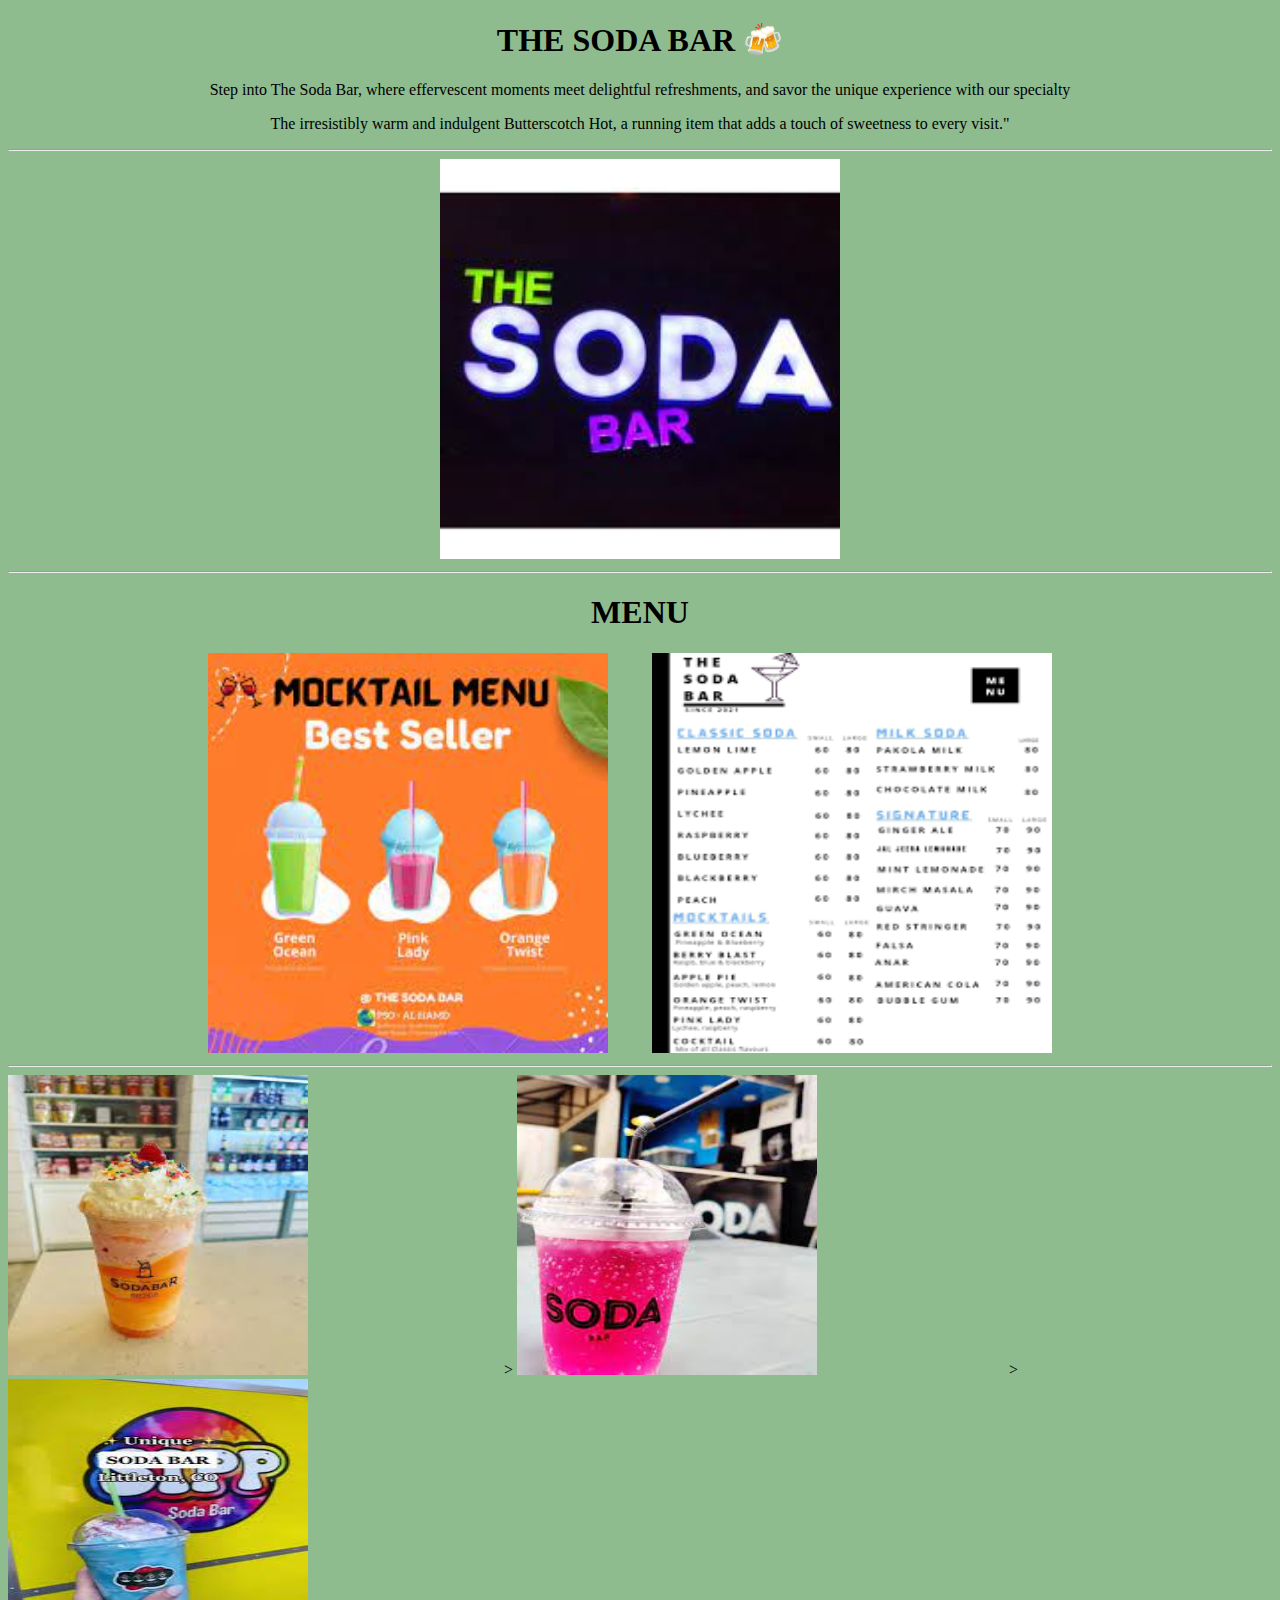
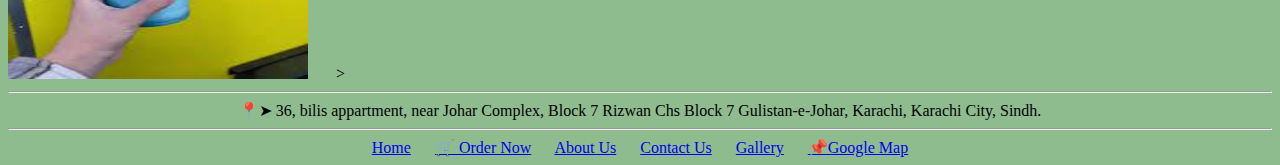
<file: Activity/index.html>
<!DOCTYPE html>
<html lang="en">
<head>
    <meta charset="UTF-8">
    <meta name="viewport" content="width=device-width, initial-scale=1.0">
    <title>SODA BAR WEBSITE 🍻</title>
</head>
<body style="background-color:darkseagreen;">
    <!-- HEADING -->
    <center><h1>THE SODA BAR 🍻</h1> </center>
    <center>
    <p>
        <!-- INTRO PARAGRAPH -->
        Step into The Soda Bar, 
        where effervescent moments meet delightful refreshments, 
        and savor the unique experience with our specialty
    </p>
    </p>
    <!-- INTRO PARAGRAPH -->
    The irresistibly warm and indulgent Butterscotch Hot, 
         a running item that adds a touch of sweetness to every visit."</p></center>
         <hr>

         <center><img src="images/logo.jpeg" alt="logo" height="400px" width="400px"></center>
         <hr>
         <Center><h1>MENU</h1></Center>
         <center>
            <img src="images/menu2.jpeg" alt="logo" height="400px" width="400px">&nbsp;&nbsp;&nbsp;&nbsp;&nbsp;&nbsp;&nbsp;&nbsp;&nbsp;&nbsp;
            <img src="images/menu.jpeg" alt="logo" height="400px" width="400px">&nbsp;&nbsp;&nbsp;&nbsp;&nbsp;
        </center>
         <hr>
         <img src="images/download6.jpeg" alt=""height="300px" width="300px">&nbsp;&nbsp;&nbsp;&nbsp;&nbsp;&nbsp;&nbsp;&nbsp;&nbsp;&nbsp;&nbsp;&nbsp;&nbsp;&nbsp;&nbsp;&nbsp;&nbsp;&nbsp;&nbsp;&nbsp;&nbsp;&nbsp;&nbsp;&nbsp;&nbsp;&nbsp;&nbsp;&nbsp;&nbsp;&nbsp;&nbsp;&nbsp;&nbsp;&nbsp;&nbsp;&nbsp;&nbsp;&nbsp;&nbsp;&nbsp;&nbsp;&nbsp;&nbsp;&nbsp;&nbsp;&nbsp;&nbsp;&nbsp;&nbsp;>
         <img src="images/soda.jpeg" alt=""height="300px" width="300px">&nbsp;&nbsp;&nbsp;&nbsp;&nbsp;&nbsp;&nbsp;&nbsp;&nbsp;&nbsp;&nbsp;&nbsp;&nbsp;&nbsp;&nbsp;&nbsp;&nbsp;&nbsp;&nbsp;&nbsp;&nbsp;&nbsp;&nbsp;&nbsp;&nbsp;&nbsp;&nbsp;&nbsp;&nbsp;&nbsp;&nbsp;&nbsp;&nbsp;&nbsp;&nbsp;&nbsp;&nbsp;&nbsp;&nbsp;&nbsp;&nbsp;&nbsp;&nbsp;&nbsp;&nbsp;&nbsp;&nbsp;&nbsp;>
         <img src="images/12345.jpeg" alt=""height="300px" width="300px">&nbsp;&nbsp;&nbsp;&nbsp;&nbsp;&nbsp;&nbsp;>
         <hr>
         <center>📍➤ 36, bilis appartment, near Johar Complex, Block 7 Rizwan Chs Block 7 Gulistan-e-Johar, Karachi, Karachi City, Sindh.</center>
         <hr>
         <center>
         <a href="index.html">Home</a>&nbsp;&nbsp;&nbsp;&nbsp;&nbsp;
         <a href="delivery.html">🛒 Order Now</a>&nbsp;&nbsp;&nbsp;&nbsp;&nbsp;
         <a href="about.html">About Us</a>&nbsp;&nbsp;&nbsp;&nbsp;&nbsp;
         <a href="contact.html">Contact Us</a>&nbsp;&nbsp;&nbsp;&nbsp;&nbsp;
         <a href="gallery.html">Gallery</a>&nbsp;&nbsp;&nbsp;&nbsp;&nbsp;
         <a href="https://www.google.com/maps/dir/24.918018,67.1060354/the+soda+bar+gulzar+e+hijri/@24.9259477,67.0800775,13z/data=!3m1!4b1!4m9!4m8!1m1!4e1!1m5!1m1!1s0x3eb339f41399c669:0xabead43a22e34a74!2m2!1d67.1486242!2d24.9379437?entry=ttu">📌Google Map</a>
        </center>
</body>
</html>
</file>
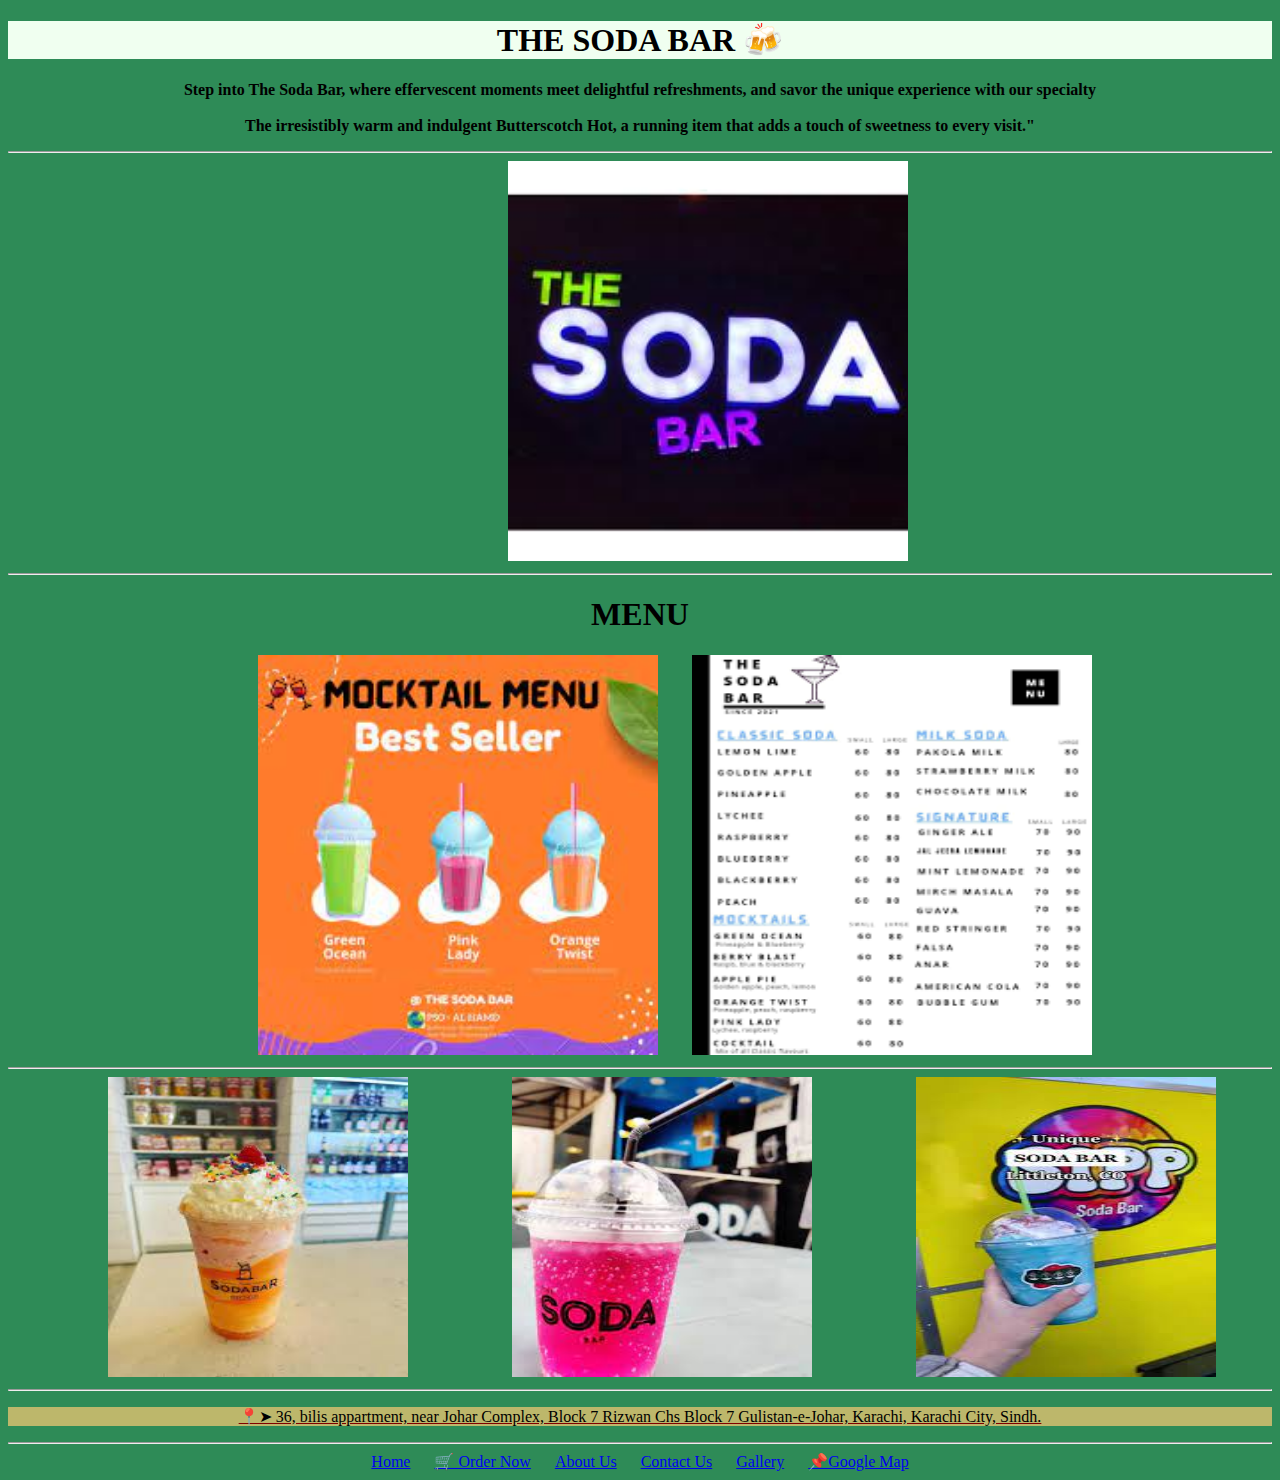
<file: Assignment_1/index.html>
<!DOCTYPE html>
<html lang="en">
<head>
    <meta charset="UTF-8">
    <meta name="viewport" content="width=device-width, initial-scale=1.0">
    <title>SODA BAR WEBSITE 🍻</title>
     <link rel="stylesheet" href="index.css"> 
 
</head>
<body>
    <!-- HEADING -->
    <h1 id="title1">THE SODA BAR 🍻</h1>
    <p id="intro">
        <!-- INTRO PARAGRAPH -->
        <b>Step into The Soda Bar, 
            where effervescent moments meet delightful refreshments, 
            and savor the unique experience with our specialty <br> <br>
        The irresistibly warm and indulgent Butterscotch Hot, 
             a running item that adds a touch of sweetness to every visit."  </b>
            </p>
  
                 <hr>

         <img src="images/logo.jpeg" alt="logo" id="logo">
         <hr>
         <h1 id="title2">MENU</h1>
        
            <img src="images/menu2.jpeg" alt="logo" id="logo2">
            <img src="images/menu.jpeg" alt="logo" id="logo3">
            
         <hr>
         <img src="images/download6.jpeg" alt="" id="logo4">
         <img src="images/soda.jpeg" alt="" id="logo5">
         <img src="images/12345.jpeg" alt="" id="logo6">
         <hr>
         <p id="adress">📍➤ 36, bilis appartment, near Johar Complex, Block 7 Rizwan Chs Block 7 Gulistan-e-Johar, Karachi, Karachi City, Sindh.</p>
         <hr>
         <div class="ending">
        <a href="index.html" id="ending">Home</a>
         <a href="delivery.html" id="ending">🛒 Order Now</a>
         <a href="about.html" id="ending">About Us</a>
         <a href="contact.html" id="ending">Contact Us</a>
         <a href="gallery.html" id="ending">Gallery</a>
         <a href="https://www.google.com/maps/dir/24.918018,67.1060354/
         the+soda+bar+gulzar+e+hijri/@24.9259477,67.0800775,13z/data=!3m1!4b1!4m9!4m8!1m1!4e1!1m5!1m1!1s0x3eb339f
         41399c669:0xabead43a22e34a74!2m2!1d67.1486242!2d24.9379437?entry=ttu" id="ending">📌Google Map</a>

         </div>
         
        
</body>
</html>
</file>
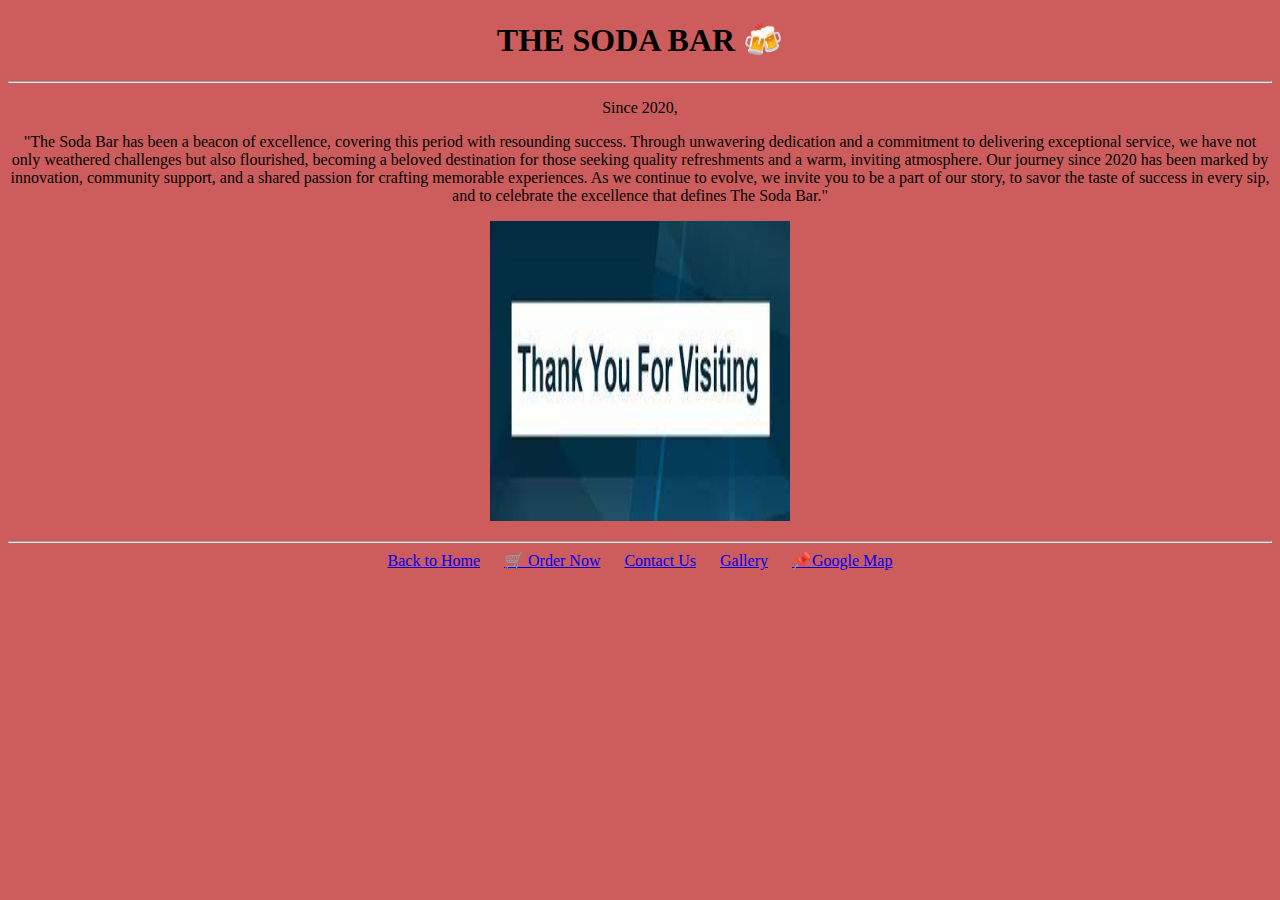
<file: Activity/about.html>
<!DOCTYPE html>
<html lang="en">
<head>
    <meta charset="UTF-8">
    <meta name="viewport" content="width=device-width, initial-scale=1.0">
    <title>SODA BAR WEBSITE 🍻</title>
</head>
<body style="background-color: indianred;">
    <!-- HEADING -->
    <center><h1>THE SODA BAR 🍻</h1> </center>
    <hr>
    <p>
        <!-- ABOUT US PARAGRAPH -->
        <center> 
            Since 2020,  <p>
            <p>
            "The Soda Bar has been a beacon of excellence, covering this period with resounding success. 
            Through unwavering dedication and a commitment to delivering exceptional service, we have not only weathered challenges but also flourished, 
            becoming a beloved destination for those seeking quality refreshments and a warm, inviting atmosphere. Our journey since 2020 has been marked by innovation, 
            community support, and a shared passion for crafting memorable experiences. As we continue to evolve, we invite you to be a part of our story, to savor the taste of success in every sip, 
            and to celebrate the excellence that defines The Soda Bar."
         </center>
    </p>
    <center><p><img src="images/thanks.jpeg" alt=""height="300px" width="300px"></p></center>
    <hr>
    <center>
<a href="index.html">Back to Home</a>&nbsp;&nbsp;&nbsp;&nbsp;&nbsp;
<a href="delivery.html">🛒 Order Now</a>&nbsp;&nbsp;&nbsp;&nbsp;&nbsp;
<a href="contact.html">Contact Us</a>&nbsp;&nbsp;&nbsp;&nbsp;&nbsp;
<a href="gallery.html">Gallery</a>&nbsp;&nbsp;&nbsp;&nbsp;&nbsp;
<a href="https://www.google.com/maps/dir/24.918018,67.1060354/the+soda+bar+gulzar+e+hijri/@24.9259477,67.0800775,13z/data=!3m1!4b1!4m9!4m8!1m1!4e1!1m5!1m1!1s0x3eb339f41399c669:0xabead43a22e34a74!2m2!1d67.1486242!2d24.9379437?entry=ttu">📌Google Map</a>

</center>
</html>
</file>
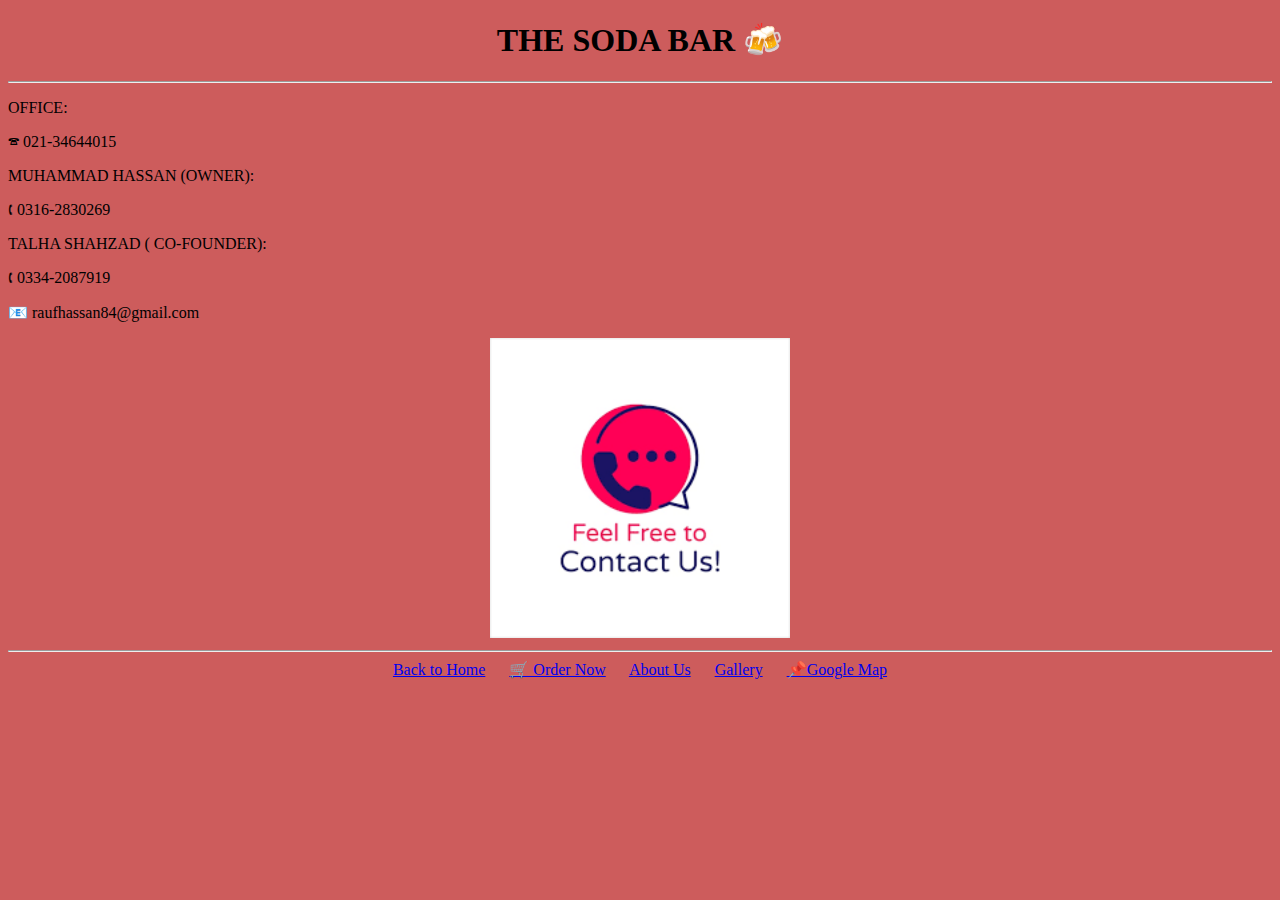
<file: Activity/contact.html>
<!DOCTYPE html>
<html lang="en">
<head>
    <meta charset="UTF-8">
    <meta name="viewport" content="width=device-width, initial-scale=1.0">
    <title>SODA BAR WEBSITE 🍻</title>
</head>
<body style="background-color: indianred;">
    <!-- HEADING -->
    <center><h1>THE SODA BAR 🍻</h1> </center>
    <hr>
</p> OFFICE:</p>
<p>🕿 021-34644015</p>
    <p>
        MUHAMMAD HASSAN (OWNER): </p>
    </p> 🕻 0316-2830269 <p>
    </p>TALHA SHAHZAD ( CO-FOUNDER):</p> 
    </p>🕻 0334-2087919</p>
    <p>📧 raufhassan84@gmail.com</p>
    <center><img src="images/contact us.png" alt=""height="300px" width="300px"></center>
    <hr>
    <center>
    <a href="index.html">Back to Home</a>&nbsp;&nbsp;&nbsp;&nbsp;&nbsp;
    <a href="delivery.html">🛒 Order Now</a>&nbsp;&nbsp;&nbsp;&nbsp;&nbsp;
    <a href="about.html">About Us</a>&nbsp;&nbsp;&nbsp;&nbsp;&nbsp;
    <a href="gallery.html">Gallery</a>&nbsp;&nbsp;&nbsp;&nbsp;&nbsp;
    <a href="https://www.google.com/maps/dir/24.918018,67.1060354/the+soda+bar+gulzar+e+hijri/@24.9259477,67.0800775,13z/data=!3m1!4b1!4m9!4m8!1m1!4e1!1m5!1m1!1s0x3eb339f41399c669:0xabead43a22e34a74!2m2!1d67.1486242!2d24.9379437?entry=ttu">📌Google Map</a>

</center>

</body>
</html>
</file>
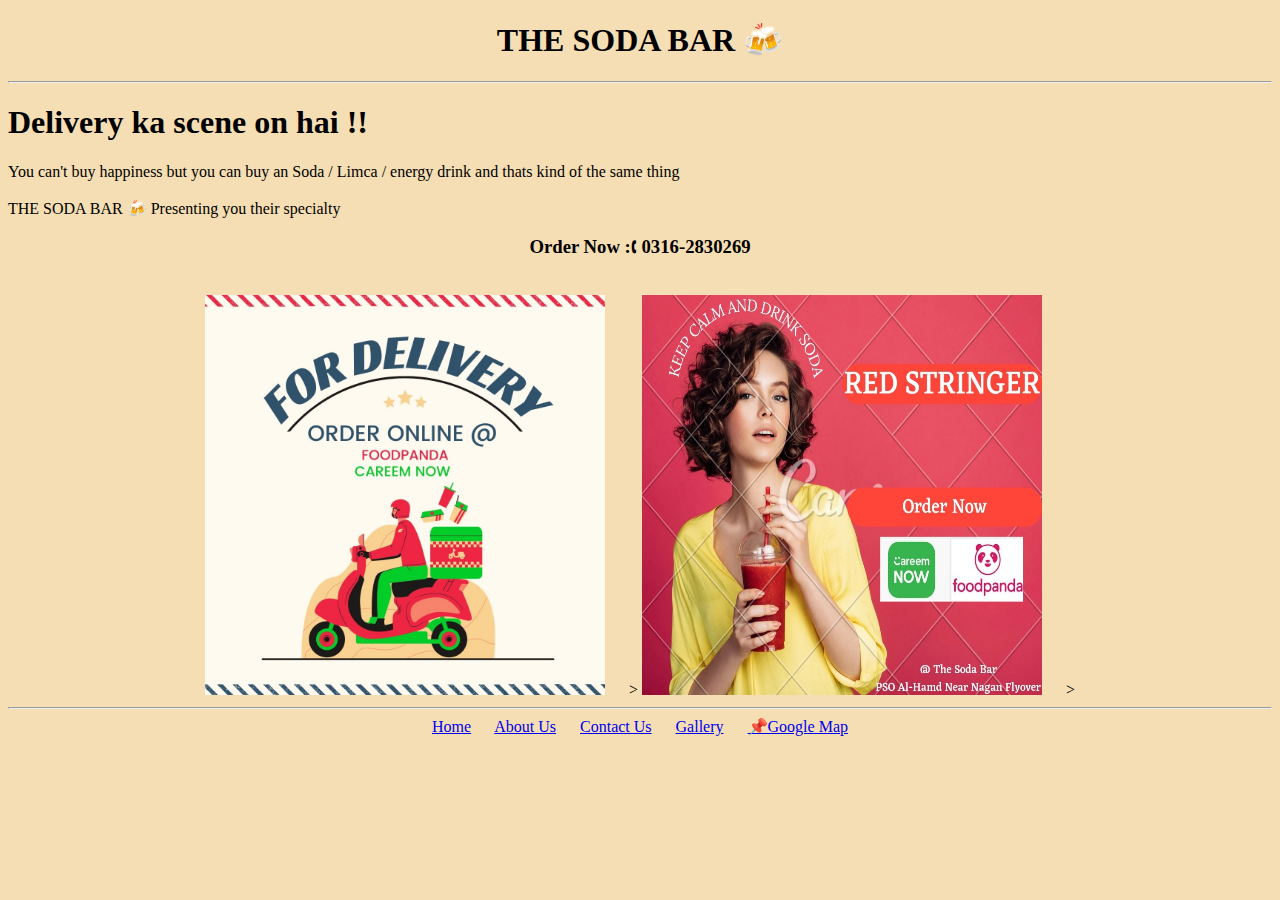
<file: Activity/delivery.html>
<!DOCTYPE html>
<html lang="en">
<head>
    <meta charset="UTF-8">
    <meta name="viewport" content="width=device-width, initial-scale=1.0">
    <title>SODA BAR WEBSITE 🍻</title>
</head>
<body style="background-color:wheat;">
    <!-- HEADING -->
    <center><h1>THE SODA BAR 🍻</h1> </center>
    <hr>
    <h1>Delivery ka scene on hai !!</h1>
    <p>You can't buy happiness but you can buy an Soda / Limca / energy drink and thats kind of the same thing <br><br>
    THE SODA BAR 🍻 Presenting you their specialty</p>
    <center>    <p><h3>Order Now :🕻 0316-2830269</h3></p>
    </center> <br>
    <center><img src="images/delivery.jpeg" alt="" height="400px" width="400px"> &nbsp;&nbsp;&nbsp;&nbsp;&nbsp;>
    <img src="images/order.jpeg" alt="" height="400px" width="400px"> &nbsp;&nbsp;&nbsp;&nbsp;&nbsp;></center>
    <hr>
    <center><a href="index.html">Home</a>&nbsp;&nbsp;&nbsp;&nbsp;&nbsp;
         <a href="about.html">About Us</a>&nbsp;&nbsp;&nbsp;&nbsp;&nbsp;
         <a href="contact.html">Contact Us</a>&nbsp;&nbsp;&nbsp;&nbsp;&nbsp;
         <a href="gallery.html">Gallery</a>&nbsp;&nbsp;&nbsp;&nbsp;&nbsp;
         <a href="https://www.google.com/maps/dir/24.918018,67.1060354/the+soda+bar+gulzar+e+hijri/@24.9259477,67.0800775,13z/data=!3m1!4b1!4m9!4m8!1m1!4e1!1m5!1m1!1s0x3eb339f41399c669:0xabead43a22e34a74!2m2!1d67.1486242!2d24.9379437?entry=ttu">📌Google Map</a>
    
</body>
</html>
</file>
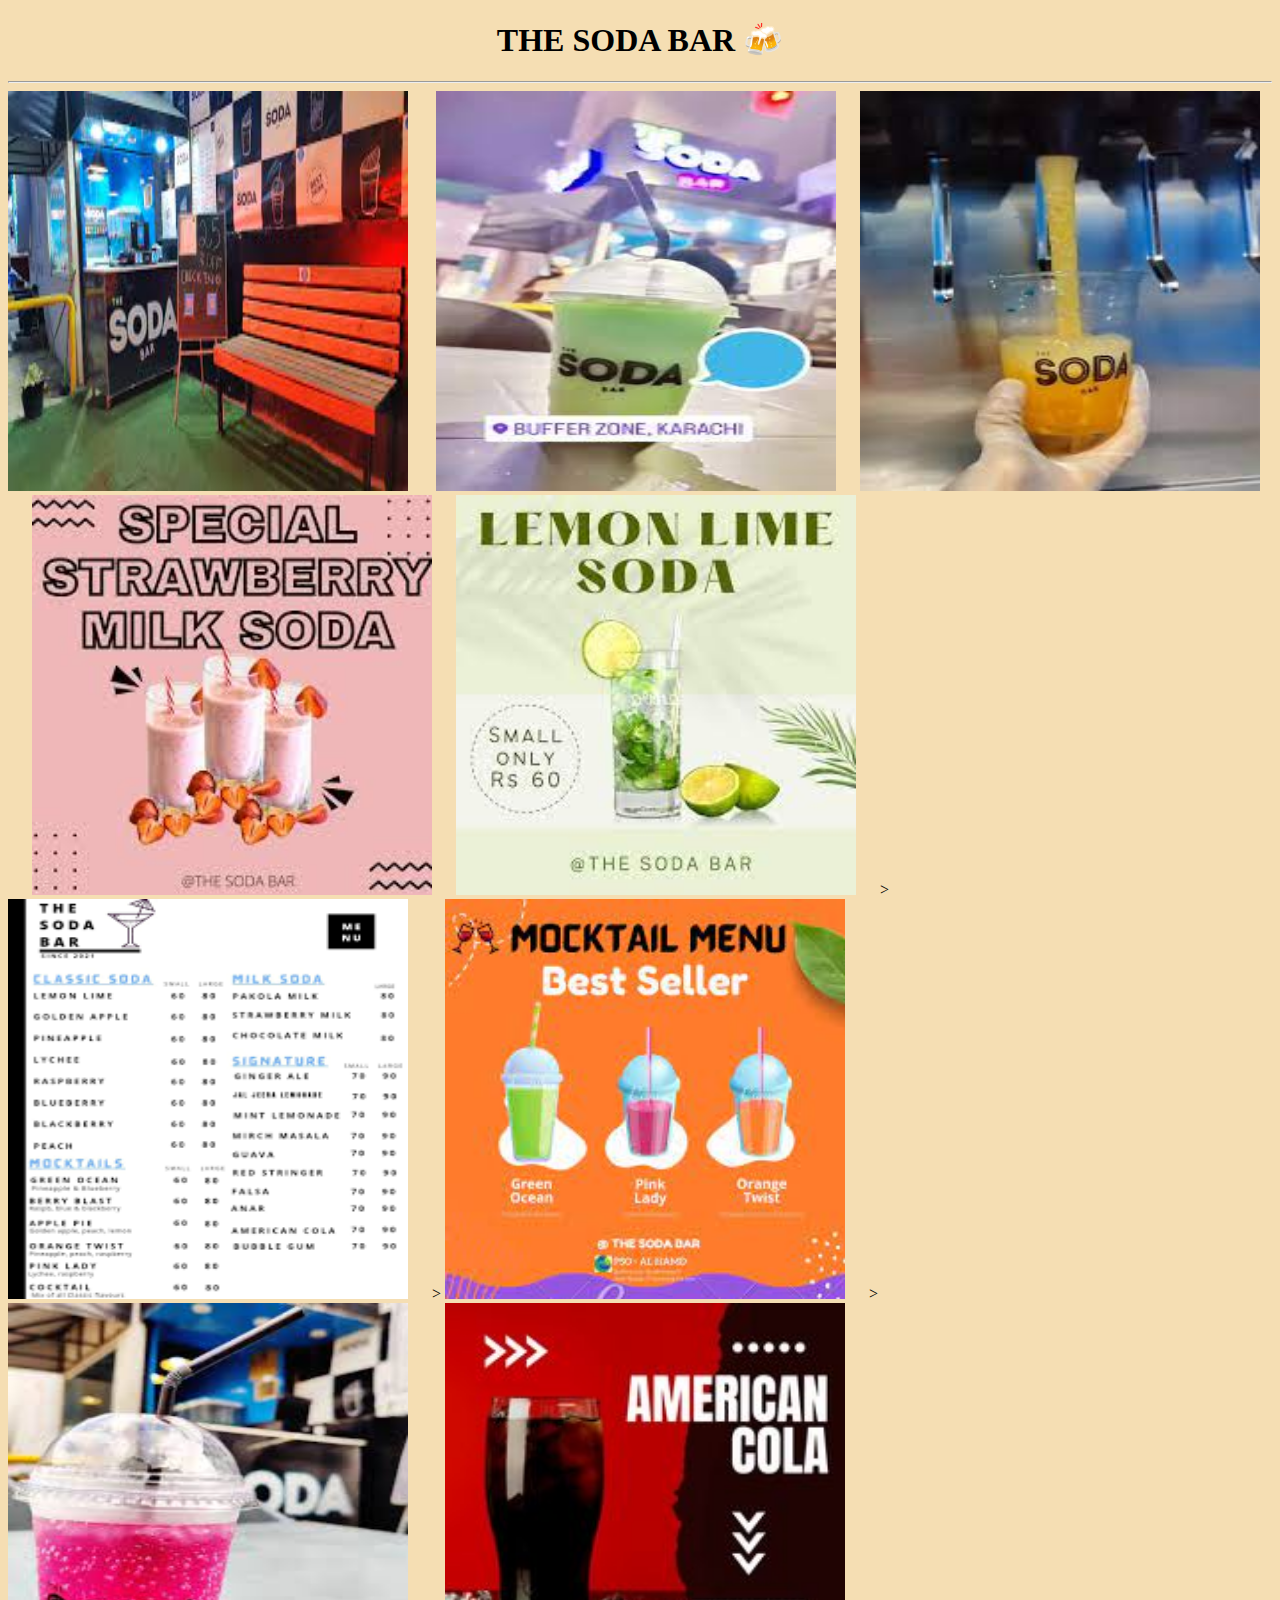
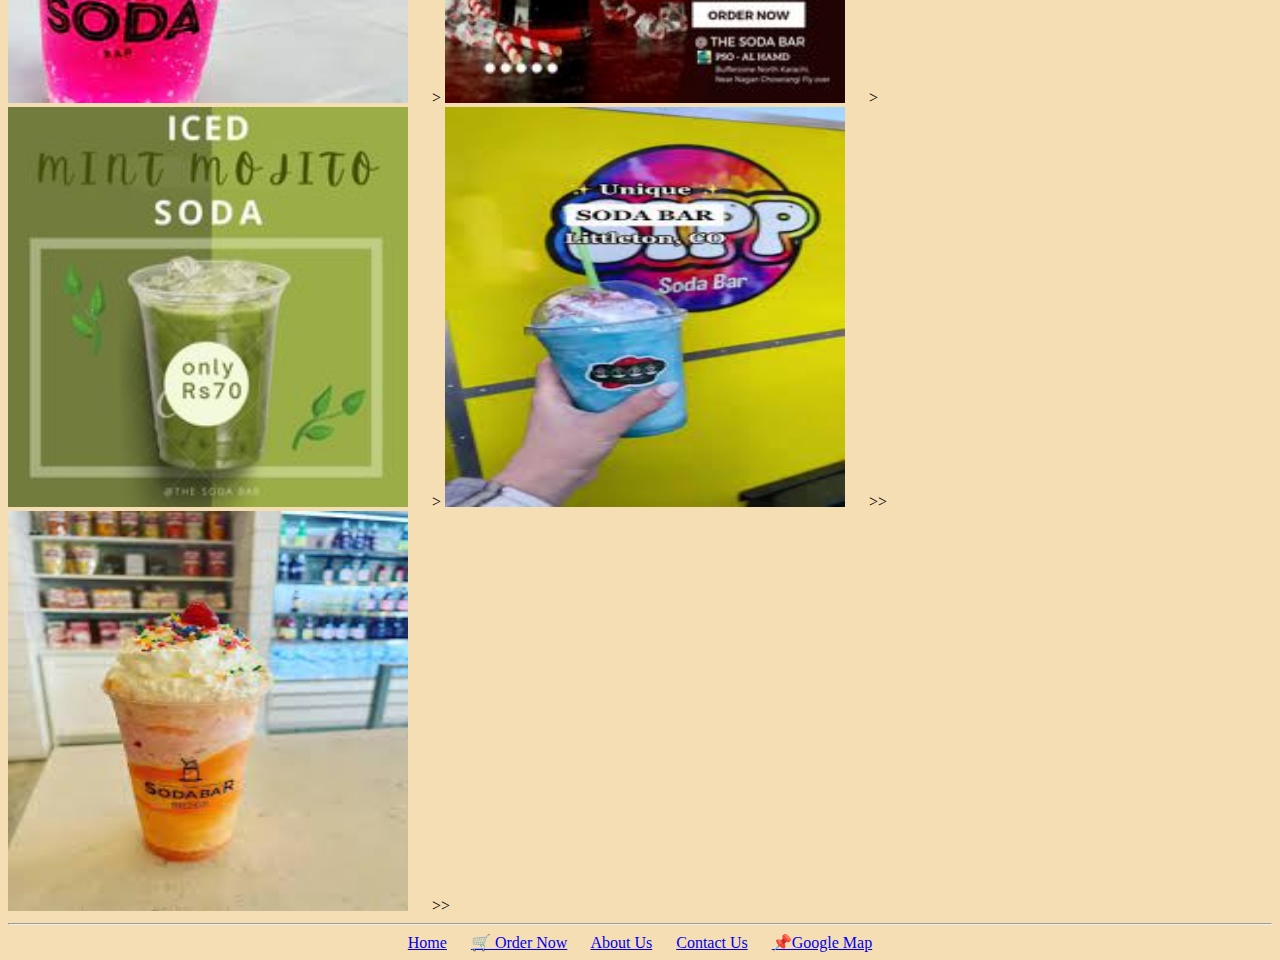
<file: Activity/gallery.html>
<!DOCTYPE html>
<html lang="en">
<head>
    <meta charset="UTF-8">
    <meta name="viewport" content="width=device-width, initial-scale=1.0">
    <title>SODA BAR WEBSITE 🍻</title>
</head>
<body style="background-color:wheat;">
    <!-- HEADING -->
    <center><h1>THE SODA BAR 🍻</h1> </center>
    <hr>
    <img src="images/branch.jpeg" alt="branch pic" height="400px" width="400px"> &nbsp;&nbsp;&nbsp;&nbsp;&nbsp;
    <img src="images/download.jpeg" alt=""height="400px" width="400px">&nbsp;&nbsp;&nbsp;&nbsp;&nbsp;
    <img src="images/download1.jpeg" alt=""height="400px" width="400px">&nbsp;&nbsp;&nbsp;&nbsp;&nbsp;
    <img src="images/download2.jpeg" alt=""height="400px" width="400px">&nbsp;&nbsp;&nbsp;&nbsp;&nbsp;
    <img src="images/download3.jpeg" alt=""height="400px" width="400px"> &nbsp;&nbsp;&nbsp;&nbsp;&nbsp;>
    <img src="images/menu.jpeg" alt=""height="400px" width="400px"> &nbsp;&nbsp;&nbsp;&nbsp;&nbsp;>
    <img src="images/menu2.jpeg" alt=""height="400px" width="400px"> &nbsp;&nbsp;&nbsp;&nbsp;&nbsp;>
    <img src="images/soda.jpeg" alt=""height="400px" width="400px"> &nbsp;&nbsp;&nbsp;&nbsp;&nbsp;>
    <img src="images/american cola.jpeg" alt="" height="400px" width="400px"> &nbsp;&nbsp;&nbsp;&nbsp;&nbsp;>
    <img src="images/mint limca.jpeg" alt=""height="400px" width="400px"> &nbsp;&nbsp;&nbsp;&nbsp;&nbsp;>
    <img src="images/12345.jpeg" alt=""height="400px" width="400px"> &nbsp;&nbsp;&nbsp;&nbsp;&nbsp;>>
    <img src="images/download6.jpeg" alt=""height="400px" width="400px"> &nbsp;&nbsp;&nbsp;&nbsp;&nbsp;>>
<hr>
    <center><a href="index.html">Home</a>&nbsp;&nbsp;&nbsp;&nbsp;&nbsp;
        <a href="delivery.html">🛒 Order Now</a>&nbsp;&nbsp;&nbsp;&nbsp;&nbsp;
         <a href="about.html">About Us</a>&nbsp;&nbsp;&nbsp;&nbsp;&nbsp;
         <a href="contact.html">Contact Us</a>&nbsp;&nbsp;&nbsp;&nbsp;&nbsp;
         <a href="https://www.google.com/maps/dir/24.918018,67.1060354/the+soda+bar+gulzar+e+hijri/@24.9259477,67.0800775,13z/data=!3m1!4b1!4m9!4m8!1m1!4e1!1m5!1m1!1s0x3eb339f41399c669:0xabead43a22e34a74!2m2!1d67.1486242!2d24.9379437?entry=ttu">📌Google Map</a>

        </center>
</body>
</html>
</file>
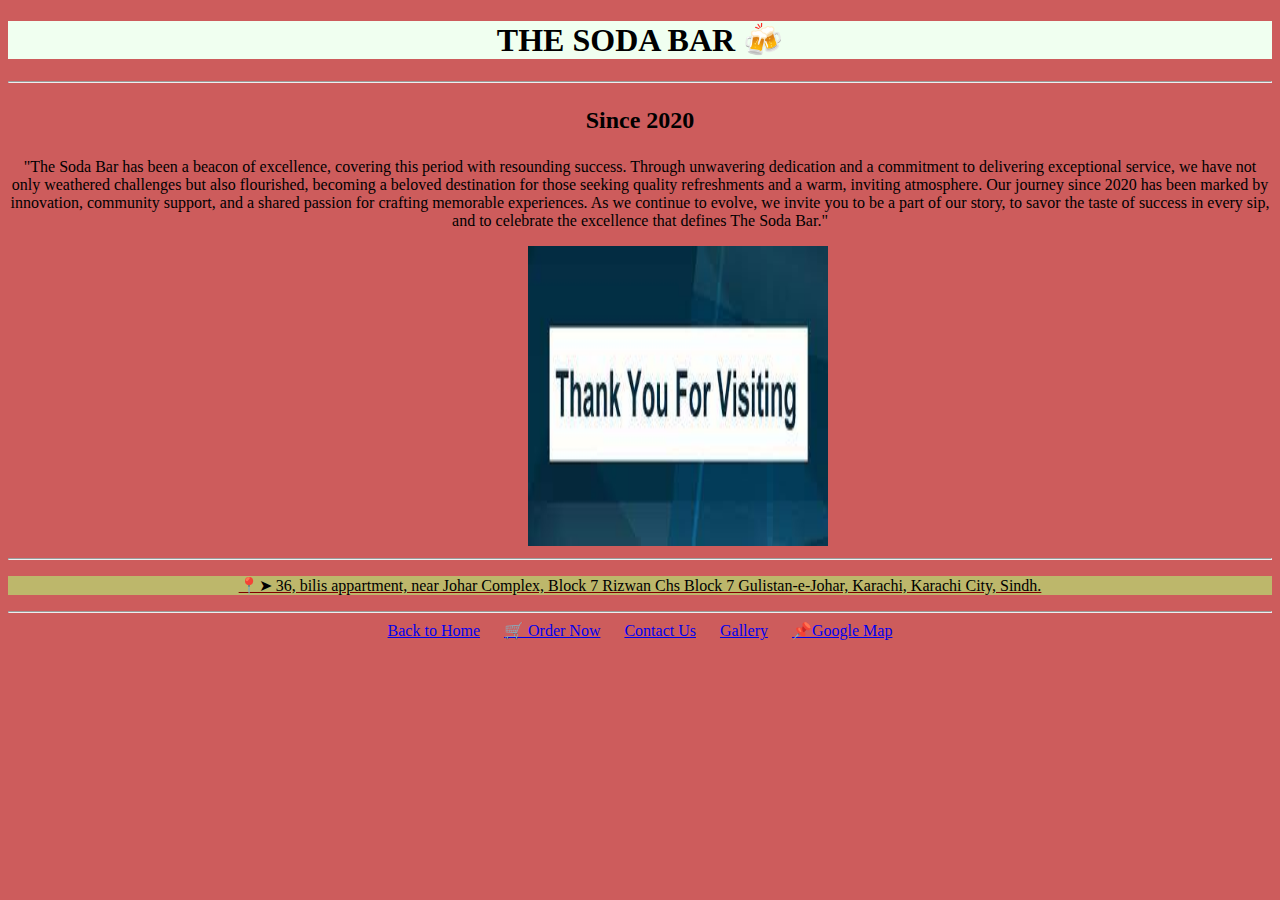
<file: Assignment_1/about.html>
<!DOCTYPE html>
<html lang="en">
<head>
    <meta charset="UTF-8">
    <meta name="viewport" content="width=device-width, initial-scale=1.0">
    <title>SODA BAR WEBSITE 🍻</title>
    <link rel="stylesheet" href="about.css">
</head>
<body>
    <!-- HEADING -->
    <h1 id="title">THE SODA BAR 🍻</h1>
    <hr>
    <p id="aboutus">
        <!-- ABOUT US PARAGRAPH --> 
            <b>Since 2020 </b>  <p>
                <p id="para">
            "The Soda Bar has been a beacon of excellence, covering this period with resounding success. 
            Through unwavering dedication and a commitment to delivering exceptional service, we have not only weathered challenges but also flourished, 
            becoming a beloved destination for those seeking quality refreshments and a warm, inviting atmosphere. Our journey since 2020 has been marked by innovation, 
            community support, and a shared passion for crafting memorable experiences. As we continue to evolve, we invite you to be a part of our story, to savor the taste of success in every sip, 
            and to celebrate the excellence that defines The Soda Bar."
    </p>
    <img src="images/thanks.jpeg" alt="" id="img">
    <hr>
    <p id="adress">📍➤ 36, bilis appartment, near Johar Complex, Block 7 Rizwan Chs Block 7 Gulistan-e-Johar, Karachi, Karachi City, Sindh.</p>
    <hr>
    <div class="ending">
        <a href="index.html" id="ending">Back to Home</a>
        <a href="delivery.html" id="ending">🛒 Order Now</a>
        <a href="contact.html" id="ending">Contact Us</a>
        <a href="gallery.html" id="ending">Gallery</a>
        <a href="https://www.google.com/maps/dir/24.918018,67.1060354/
        the+soda+bar+gulzar+e+hijri/@24.9259477,67.0800775,13z/data=!3m1!4b1!4m9!4m8!1m1!4e1!1m5!1m1!1s0x3eb339f413
        99c669:0xabead43a22e34a74!2m2!1d67.1486242!2d24.9379437?entry=ttu" id="ending">📌Google Map</a>
    </div>
</body>
</html>
</file>
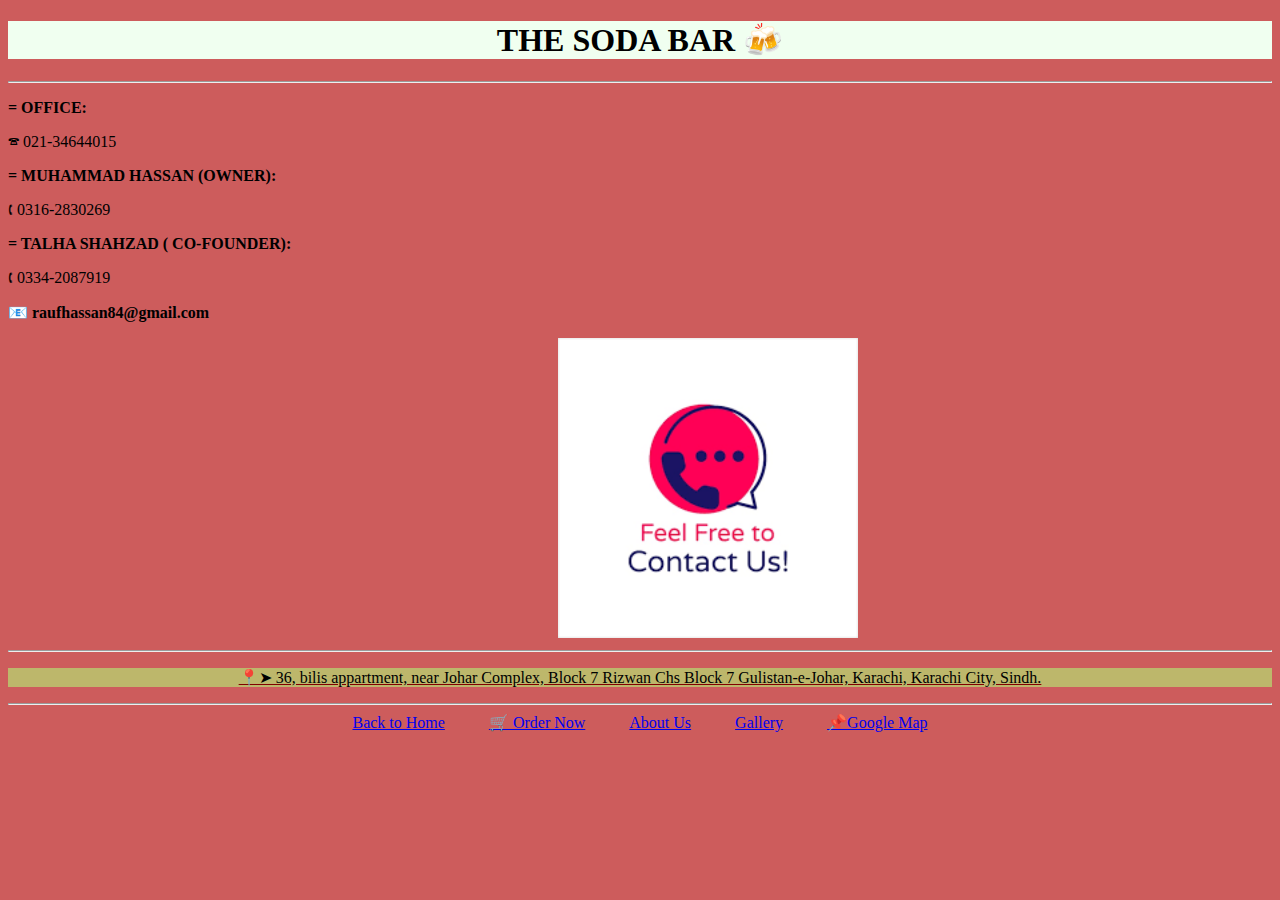
<file: Assignment_1/contact.html>
<!DOCTYPE html>
<html lang="en">
<head>
    <meta charset="UTF-8">
    <meta name="viewport" content="width=device-width, initial-scale=1.0">
    <title>SODA BAR WEBSITE 🍻</title>
    <link rel="stylesheet" href="contact.css">
</head>
<body>
    <!-- HEADING -->
    <h1 id="title">THE SODA BAR 🍻</h1>
    <hr>
<b></p> = OFFICE:</p></b>
<p>🕿 021-34644015</p>
    <b><p>= MUHAMMAD HASSAN (OWNER): </p></b>
    </p> 🕻 0316-2830269 <p>
    <b></p>= TALHA SHAHZAD ( CO-FOUNDER):</p> </b>
    </p>🕻 0334-2087919</p>
    <b><p>📧 raufhassan84@gmail.com</p></b>
    <img src="images/contact us.png" alt="" id="img" >
    <hr>
    <p id="adress">📍➤ 36, bilis appartment, near Johar Complex, Block 7 Rizwan Chs Block 7 Gulistan-e-Johar, Karachi, Karachi City, Sindh.</p>
<hr>
<div class="ending">
    <a href="index.html" id="ending" >Back to Home</a>&nbsp;&nbsp;&nbsp;&nbsp;&nbsp;
    <a href="delivery.html" id="ending" >🛒 Order Now</a>&nbsp;&nbsp;&nbsp;&nbsp;&nbsp;
    <a href="about.html" id="ending" >About Us</a>&nbsp;&nbsp;&nbsp;&nbsp;&nbsp;
    <a href="gallery.html" id="ending" >Gallery</a>&nbsp;&nbsp;&nbsp;&nbsp;&nbsp;
    <a href="https://www.google.com/maps/dir/24.918018,67.1060354/
    the+soda+bar+gulzar+e+hijri/@24.9259477,67.0800775,13z/data=!3m1!4b1!4m9!4m8!1m1!4e1!1m5!1m1!
    1s0x3eb339f41399c669:0xabead43a22e34a74!2m2!1d67.
    1486242!2d24.9379437?entry=ttu"  id="ending">📌Google Map</a>
</div>

</body>
</html>
</file>
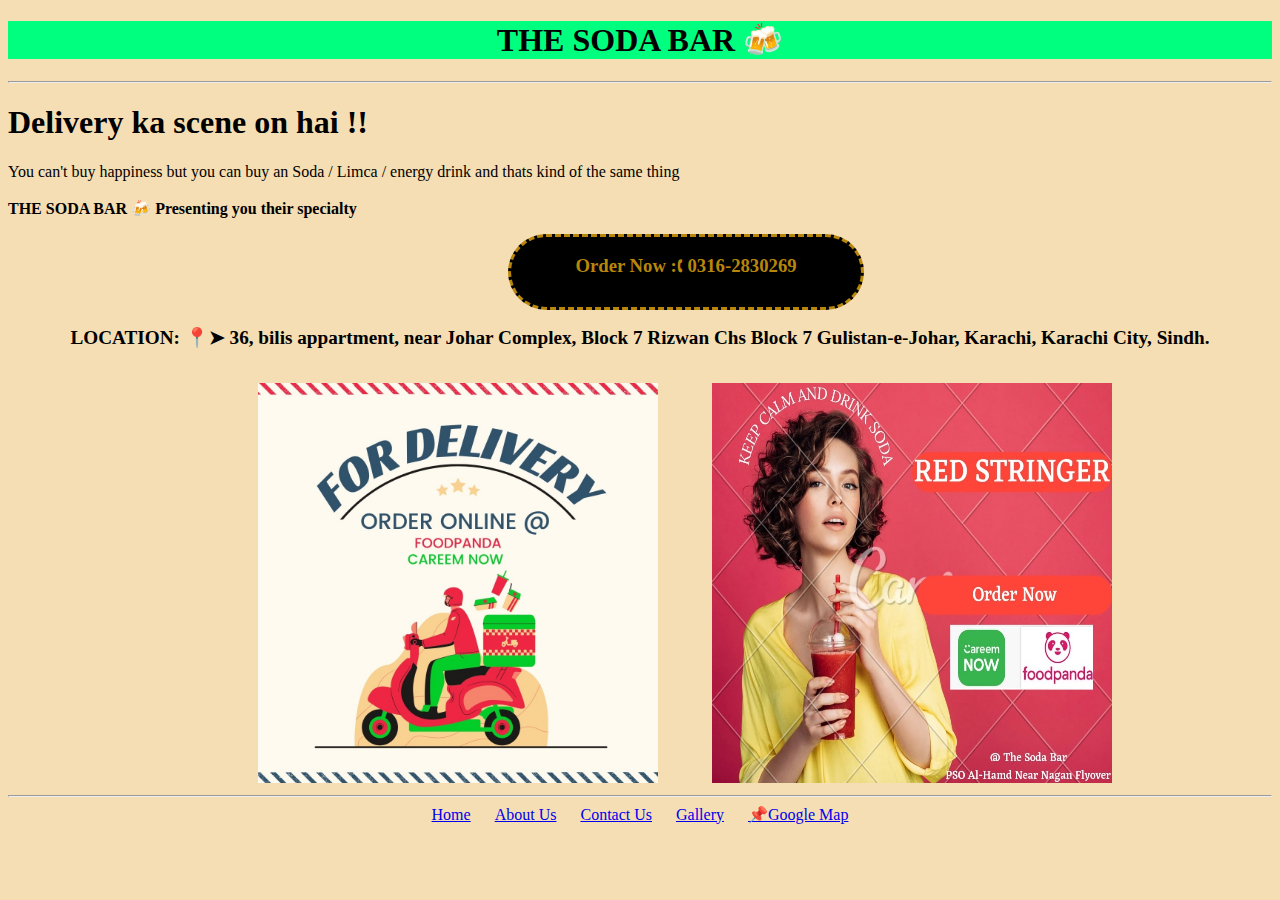
<file: Assignment_1/delivery.html>
<!DOCTYPE html>
<html lang="en">
<head>
    <meta charset="UTF-8">
    <meta name="viewport" content="width=device-width, initial-scale=1.0">
    <title>SODA BAR WEBSITE 🍻</title>
    <link rel="stylesheet" href="delivery.css">
</head>
<body > 
    <!-- HEADING -->
    <h1 id="title1">THE SODA BAR 🍻</h1>
    <hr>
    <b><h1>Delivery ka scene on hai !!</h1></b>
    <p>You can't buy happiness but you can buy an Soda / Limca / energy drink and thats kind of the same thing <br><br>
    <b>THE SODA BAR 🍻 Presenting you their specialty</b></p>
    <div class="ordernow">
        <h3>Order Now :🕻 0316-2830269</h3>
    </div>

    <h2 id="location"> LOCATION: 📍➤ 36, bilis appartment, near Johar Complex, Block 7 Rizwan Chs Block 7 Gulistan-e-Johar, Karachi, Karachi City, Sindh.</h2>
    <!-- <div class="location">LOCATION: 📍➤ 36, bilis appartment, near Johar Complex, Block 7 Rizwan Chs Block 7 Gulistan-e-Johar, Karachi, Karachi City, Sindh.</div> -->
    <br>
    <img src="images/delivery.jpeg" alt=""  id="img1">
    <img src="images/order.jpeg" alt=""  id="img2"> 
    <hr>
    <div class="ending">
        <a href="index.html" id="ending">Home</a>
         <a href="about.html" id="ending">About Us</a>
         <a href="contact.html" id="ending">Contact Us</a>
         <a href="gallery.html" id="ending">Gallery</a>
         <a href="https://www.google.com/maps/dir/24.918018,67.1060354/the+soda+bar+gulzar+e+hijri/
         @24.9259477,67.0800775,13z/data=!3m1!4b1!4m9!4m8!1m1!4e1!1m5!1m1!1s0x3eb339f41399c669:
         0xabead43a22e34a74!2m2!1d67.1486242!2d24.9379437?entry=ttu" id="ending">📌Google Map</a>
    </div>
</body>
</html>
</file>
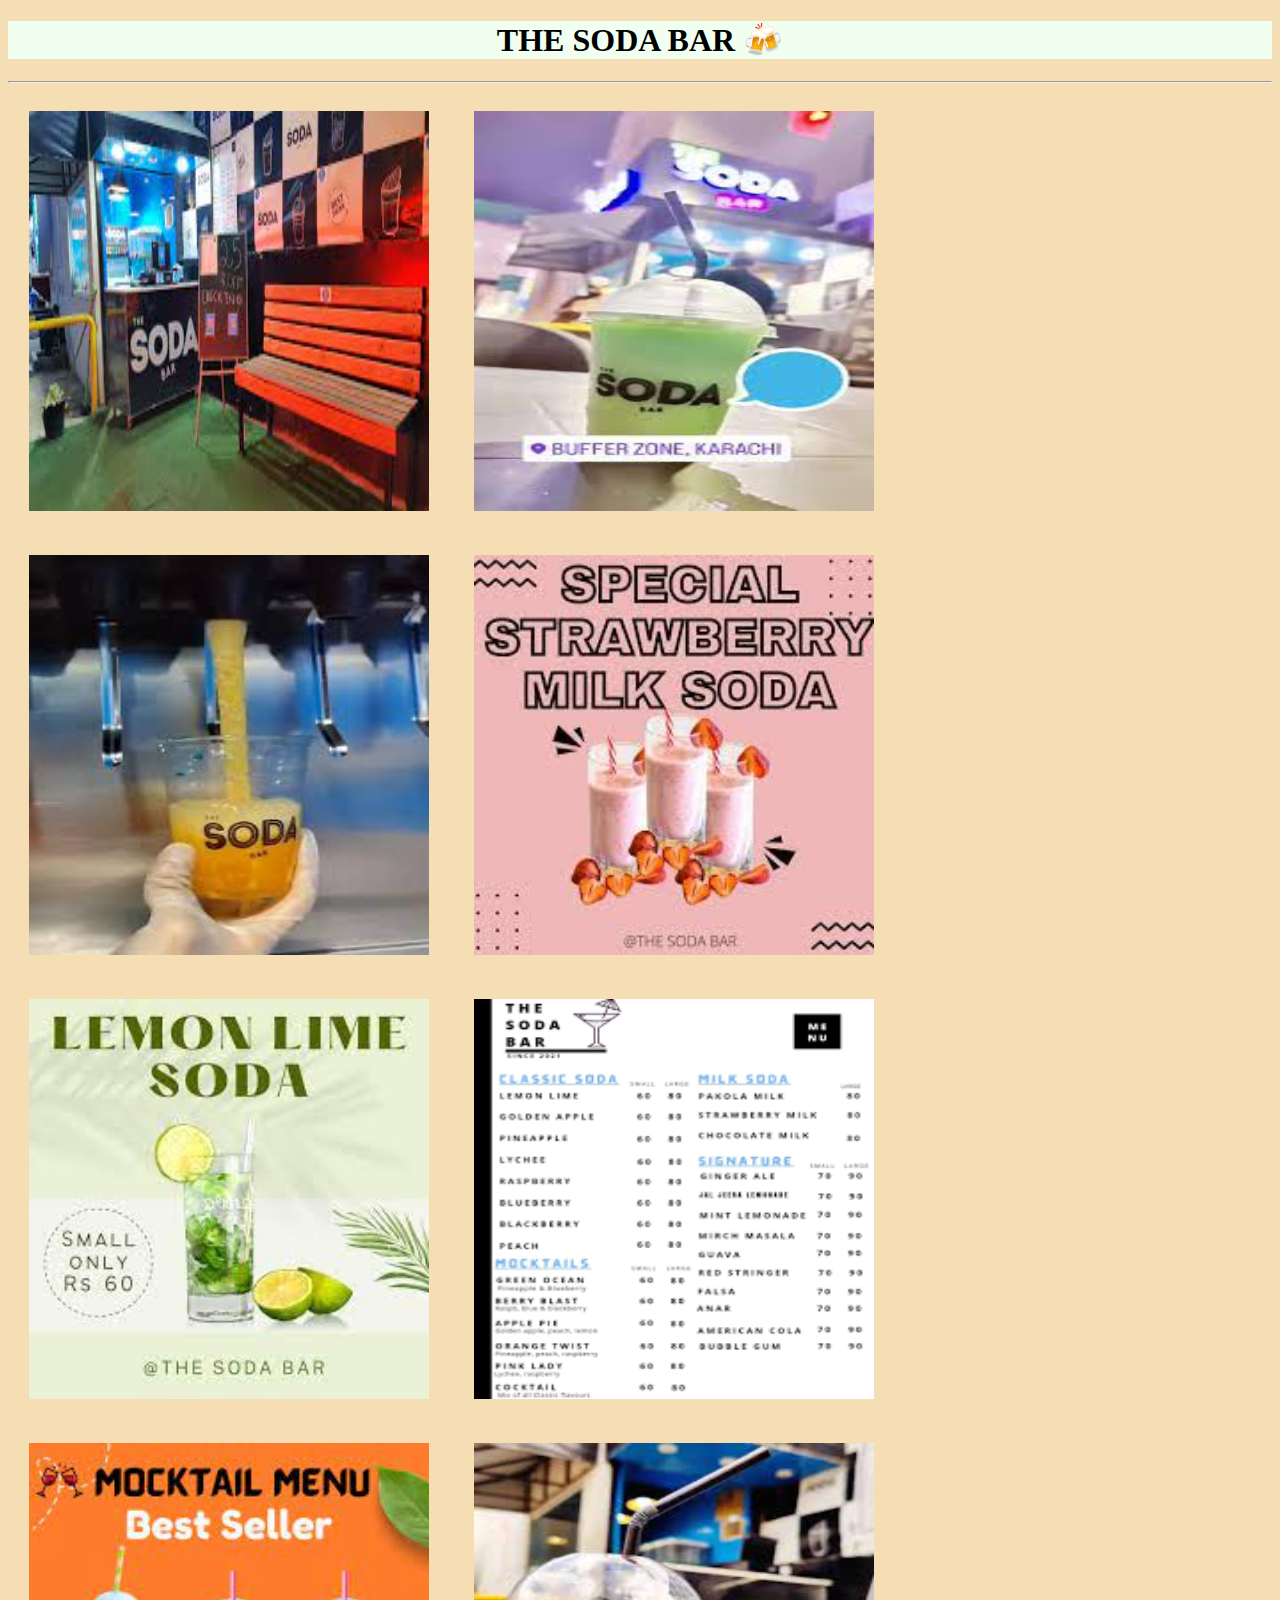
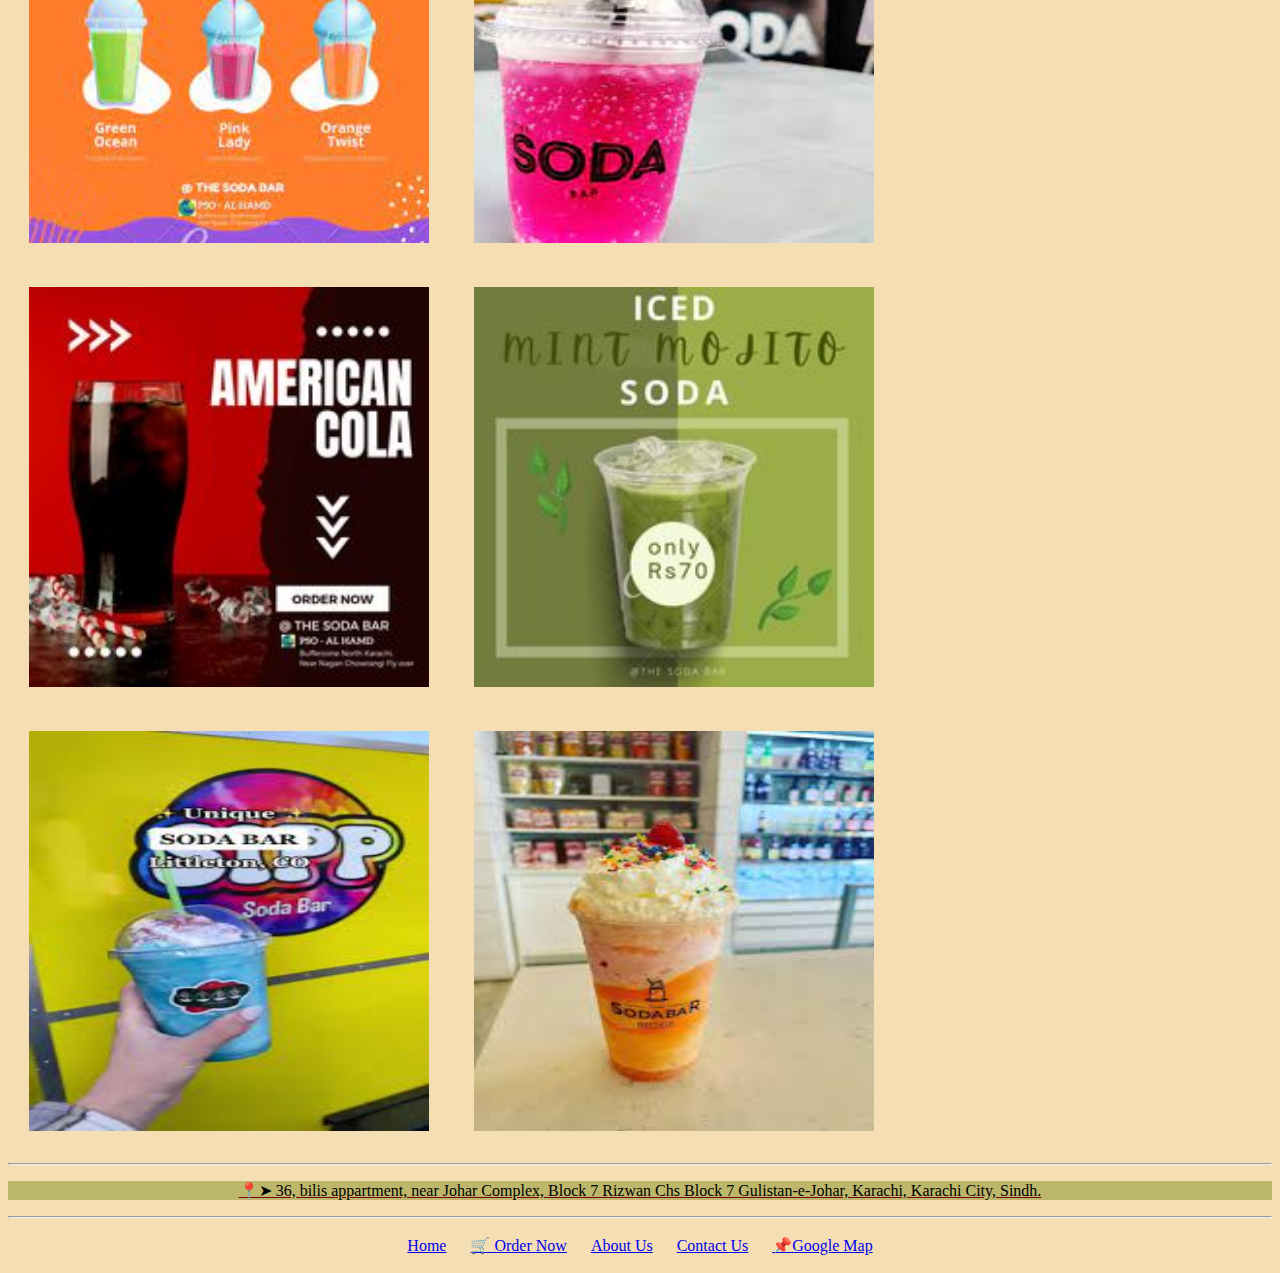
<file: Assignment_1/gallery.html>
<!DOCTYPE html>
<html lang="en">
<head>
    <meta charset="UTF-8">
    <meta name="viewport" content="width=device-width, initial-scale=1.0">
    <title>SODA BAR WEBSITE 🍻</title>
    <link rel="stylesheet" href="gallery.css">
</head>
<body>
    <!-- HEADING -->
    <h1 id="title">THE SODA BAR 🍻</h1>
    <hr>
    <img src="images/branch.jpeg" alt="branch pic"  id="img">
    <img src="images/download.jpeg" alt="" id="img">
    <img src="images/download1.jpeg" alt="" id="img">
    <img src="images/download2.jpeg" alt="" id="img">
    <img src="images/download3.jpeg" alt="" id="img"> 
    <img src="images/menu.jpeg" alt="" id="img"> 
    <img src="images/menu2.jpeg" alt=""  id="img">
    <img src="images/soda.jpeg" alt="" id="img" > 
    <img src="images/american cola.jpeg" alt=""  id="img" > 
    <img src="images/mint limca.jpeg" alt="" id="img" >
    <img src="images/12345.jpeg" alt="" id="img" > 
    <img src="images/download6.jpeg" alt="" id="img" >
<hr>
<p id="adress">📍➤ 36, bilis appartment, near Johar Complex, Block 7 Rizwan Chs Block 7 Gulistan-e-Johar, Karachi, Karachi City, Sindh.</p>
<hr>
<div class="ending" id="ending">
    <a href="index.html" id="ending">Home</a>
    <a href="delivery.html" id="ending">🛒 Order Now</a>
     <a href="about.html" id="ending">About Us</a>
     <a href="contact.html" id="ending">Contact Us</a>
     <a href="https://www.google.com/maps/dir/24.918018,67.1060354/the+soda+bar+gulzar+e+hijri
     /@24.9259477,67.0800775,13z/data=!3m1!4b1!4m9!4m8!1m1!4e1!1m5!1m1!1s0x3eb339f41399c669:
     0xabead43a22e34a74!2m2!1d67.1486242!2d24.9379437?entry=ttu" id="ending">📌Google Map</a>
</div>
    
</body>
</html>
</file>
<file: Assignment_1/index.css>
body{
    background-color:seagreen
 }
#title1 {
    text-align: center;
    background-color:honeydew;
    color:black;
 }
#intro {
    text-align: center;
}
#logo{
    margin-left: 500px;
    height: 400px;
    width: 400px;
}
#title2{
    text-align: center;
}
#logo2{
    margin-left: 250px;
    height: 400px;
    width: 400px;
}
#logo3{
    margin-inline: 30px;
    height: 400px;
    width: 400px;
}
#logo4{
    margin-left: 100px;
    height: 300px;
    width: 300px;
}
#logo5{
    margin-left: 100px;
    height: 300px;
    width: 300px;
}
#logo6{
    margin-left: 100px;
    height: 300px;
    width: 300px;
}
#adress{
text-decoration:underline maroon;
text-align: center;  
/* background-color: wheat;   */
background: darkkhaki;
}
.ending{
    text-align: center;
    /* background:turquoise; */
    /* color: black; */
}
#ending{
    padding: 10px;
}
</file>
<file: Assignment_1/about.css>
body{
    background-color: indianred;
}
#title{
    text-align: center;
    background-color: honeydew;

}
#aboutus{
    text-align: center;
    font-size: x-large;
}
#para{
    text-align: center;
    font-size:medium;
}
#img{
    height: 300px;
    width: 300px;
    margin-left: 520px;
}
#adress{
    text-decoration:underline maroon;
    text-align: center;  
    /* background-color: wheat;   */
    background: darkkhaki;
    }
.ending{
    text-align: center;
}
#ending{
    padding: 10px;
}
</file>
<file: Assignment_1/contact.css>
body{
    background-color: indianred;
}
#title{
    text-align: center;
    background-color: honeydew;
}
#img{
    margin-left: 550px;
    height: 300px;
    width: 300px;
}
#adress{
    text-decoration:underline maroon;
    text-align: center;  
    /* background-color: wheat;   */
    background: darkkhaki;
    }
.ending{
    text-align: center;
}
#ending{
    padding: 10px;
}
</file>
<file: Assignment_1/delivery.css>
body{
    background-color: wheat;
}
#title1 {
    text-align: center;
    background-color:springgreen;
    color:black;
 }
.ordernow{
    text-align: center;
    height: 70px;
    width: 350px;
    background-color: black;
    /* border: 100px dashed black; */
    border-radius: 50px;
    color: darkgoldenrod;
    display:inline-block;
    margin-left: 500px;
    border: dashed ;
}

#location{
    text-align: center;
    font-size: larger;
}
    
#img1{
    margin-left: 250px;
    height: 400px; 
    width: 400px;
}
#img2{
    margin-left: 50px;
    height: 400px; 
    width: 400px;
    
}
/* .location{
    height: 100px;
    width: 100px;
    background-color:aqua;
    border: 200px dashed black;
    text-align: center ;
    border-radius: 5px;
    color:black;
    display: inline-block;
} */
.ending{
    text-align: center;

}
#ending{
    padding: 10px;
}
</file>
<file: Assignment_1/gallery.css>
body{
    background-color: wheat;
}
#title{
    text-align: center;
    background-color: honeydew;
}
#img{
    margin-left: 1px;
    padding: 20px;
    height: 400px;
    width: 400px; 
}
#adress{
    text-decoration:underline maroon;
    text-align: center;  
    /* background-color: wheat;   */
    background: darkkhaki;
    }
.ending{
    text-align: center;
}
#ending{
    padding: 10px;
}
</file>
